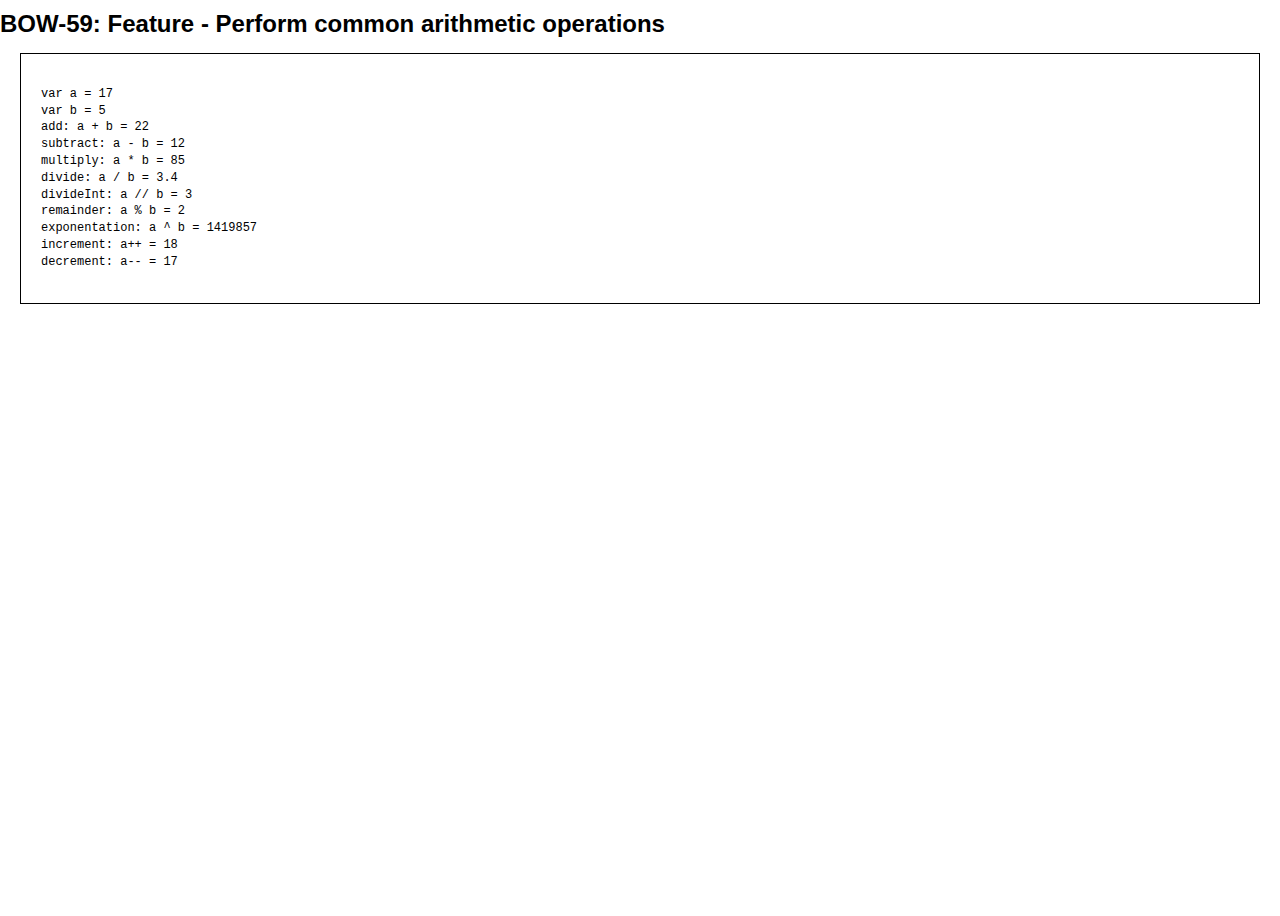
<file: bow-web-dummy/src/main/webapp/bow-59.html>
<!DOCTYPE html>
<html>
<head>
<title>Welcome to BOW</title>
<meta charset="UTF-8">
<link rel="stylesheet" type="text/css" href="css/bow.css" />
<script type="text/javascript" src="js/bow.js"></script>
<script type="text/javascript" src="js/bow-59.js"></script>
	
</head>
<body onload="initialize();">
	<h1 id="heading"></h1>
</body>
</html>
</file>
<file: bow-web-dummy/src/main/webapp/css/bow.css>
html {
	height: 100%
}

body {
	font: 75%/1.4em Arial,Helvetica,Verdana,sans-serif;
	height: 100%;
	margin: 0;
	padding: 0
}
			
input {
	font-size: 1em;
	margin: 2px;
	padding: 2px;
}


#name_form_div {
    border: 1px solid #EFEFEF;
	margin: 2px;
    padding: 2px;
}

#map_div {
    border: 1px solid #EFEFEF;
	padding: 2px;
	margin: 2px;
}

#map_canvas{
	height: 480px;
	width: 640px;
}

#output-div {
	font-size: 12px;
	margin: 20px;
	padding: 20px;
	border: 1px solid black;
}
</file>
